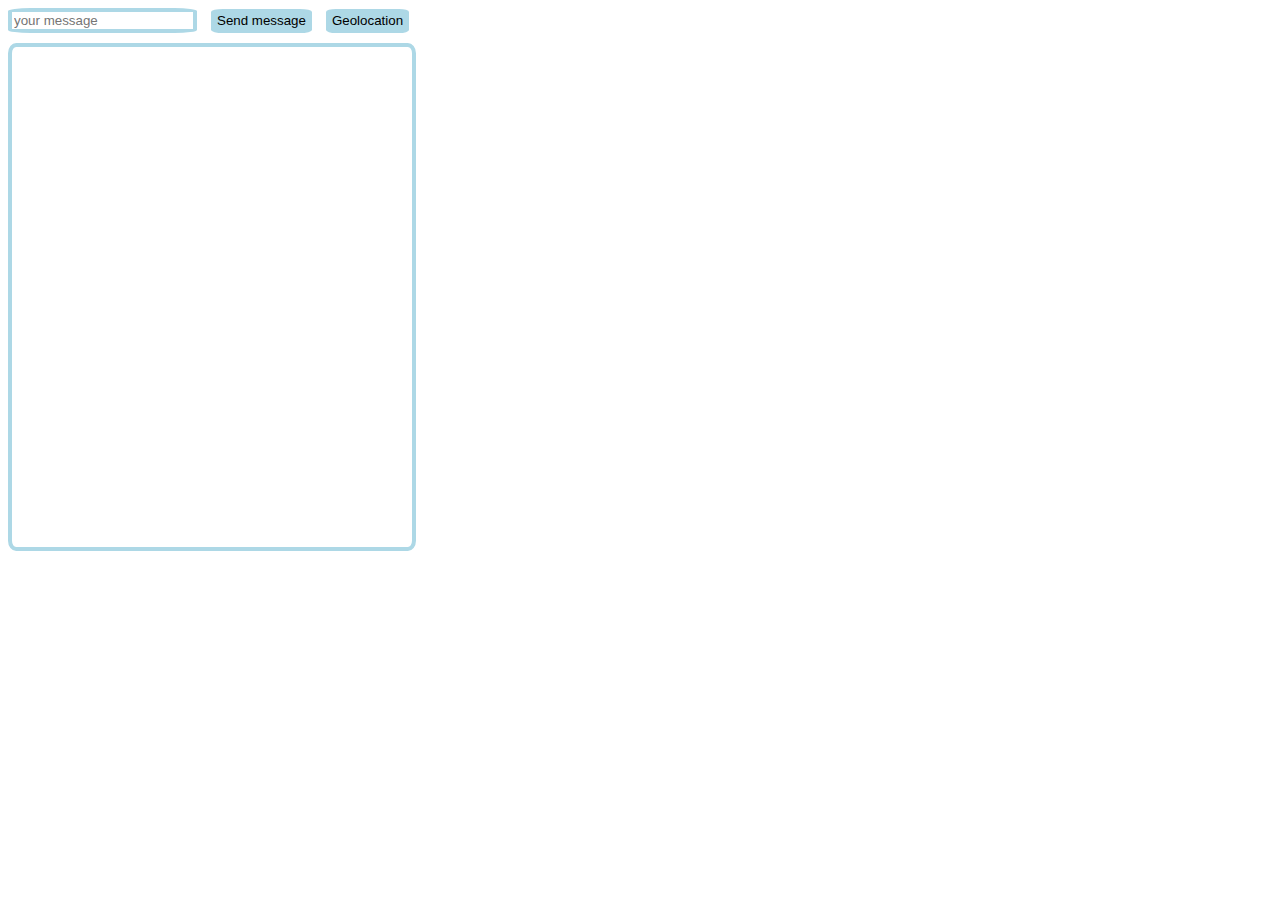
<file: Task 3/index.html>
<!DOCTYPE html>
<html lang="en">
<head>
    <meta charset="UTF-8">
    <meta http-equiv="X-UA-Compatible" content="IE=edge">
    <meta name="viewport" content="width=device-width, initial-scale=1.0">
    <link rel="stylesheet" href="./style.css">
    <title>Task 10.3</title>
</head>
<body>
    <input placeholder='your message' class='input'></input>
    <button class="send">Send message</button>
    <button class="geo">Geolocation</button>
    <div class='output'>
    <a class="mapLink" target="_blank"></a>
    </div>
    <script src="./script.js"></script>
</body>
</html>
</file>
<file: Task 3/style.css>
.input {
    border: 4px solid lightblue;
    border-radius: 12%;
}

.send {
    background-color: lightblue;
    border: none;
    height: 1.5rem;
    margin: 0 10px;
    border-radius: 12%;
}

.send:hover {
    border: 2px solid blue;
    transform: scale(1.1);
    transition-duration: 0.5s;
}

.geo {
    background-color: lightblue;
    border: none;
    height: 1.5rem;
    border-radius: 12%;
}

.geo:hover {
    border: 2px solid blue;
    transform: scale(1.1);
    transition-duration: 0.5s;
}

.output {
    margin-top: 10px;
    width: 400px;
    border: 4px solid lightblue;
    height: 500px;
    border-radius: 2%;
}

.chat-message {
    border: 2px solid lightblue; 
    margin-left: 5px; 
    margin-right: 5px; 
    width: 30%;
    border-radius: 12%;
}
</file>
